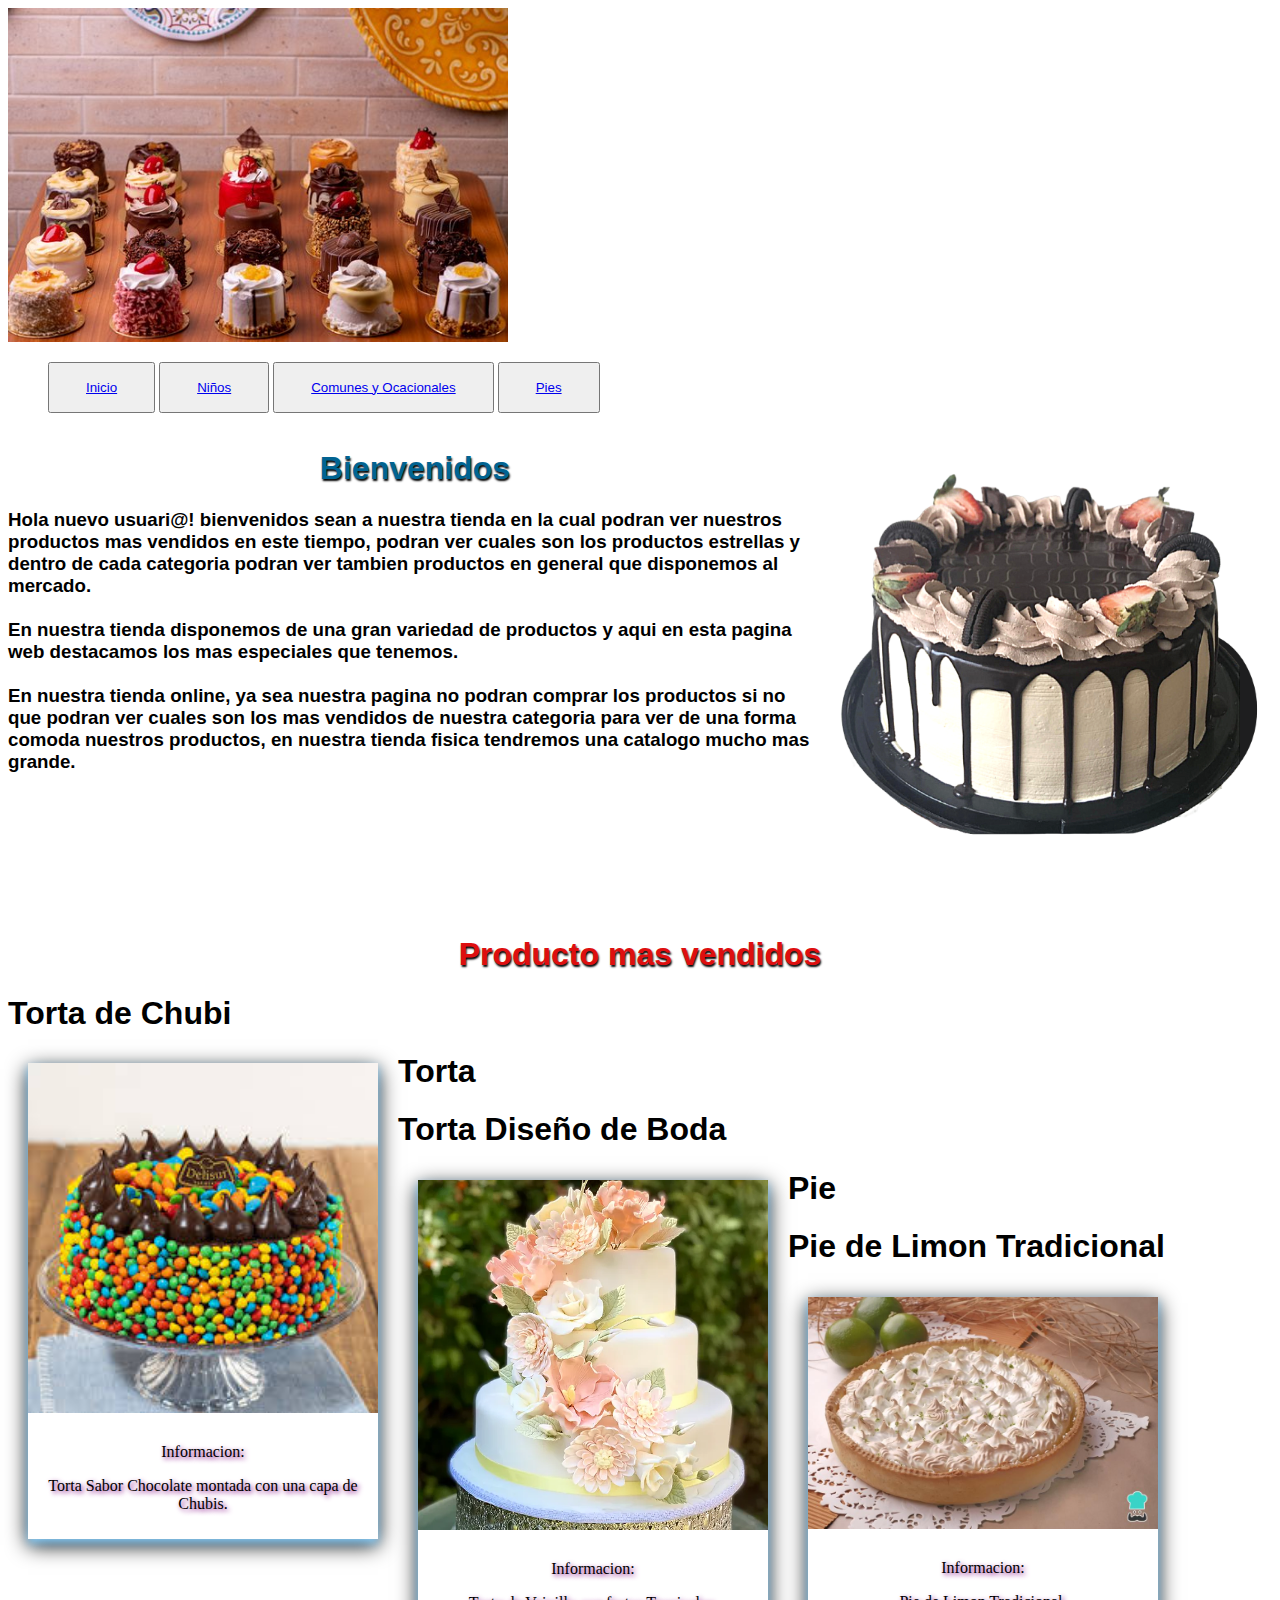
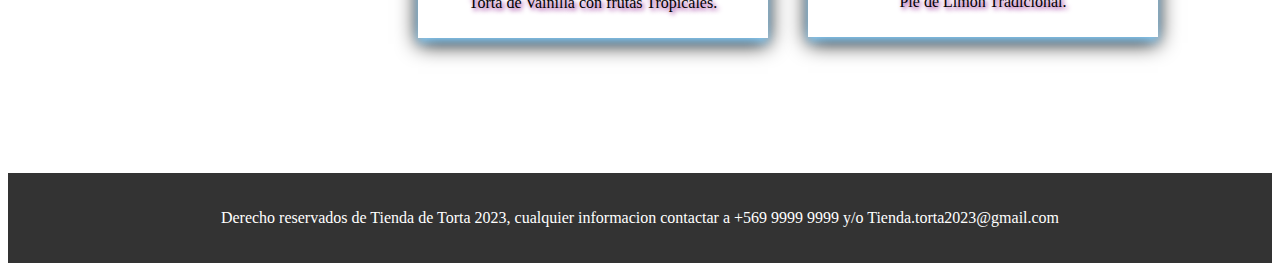
<file: index.html>
<!DOCTYPE html>
<html lang="en">
<head>
  <meta charset="UTF-8">
  <meta name="viewport" content="width=device-width, initial-scale=1.0">
  <meta http-equiv="X-UA-Compatible" content="ie=edge">
  <title>Tienda de Tortas</title>
  <link rel="stylesheet" href="styles.css">
</head>
<body>

  <header>
    <div class="menu">
      <img class="imgl" src="Imagenes/ENTRADA.jpg" alt="">
      <nav>
          <ul>
            <button><a class="btn" href="Inicio.html">Inicio</a></button>
            <button><a class="btn" href="Niños.html">Niños</a></button>
            <button><a class="btn" href="General.html">Comunes y Ocacionales</a></button>
            <button><a class="btn" href="Pie.html">Pies</a></button>
            
          </ul>
      </nav>
    </div>
  </header>

  <div class="contenedor">
    <div>
      <h1 class="bienvenidos2"> Bienvenidos</h1>
      <p> <h3 class="textoini">Hola nuevo usuari@! bienvenidos sean a nuestra tienda en  la cual podran ver nuestros productos 
        mas vendidos en este tiempo, podran ver cuales son los productos estrellas y dentro de cada categoria podran ver 
        tambien productos en general que disponemos al mercado. <br> <br>En nuestra tienda disponemos de una gran variedad de productos
        y aqui en esta pagina web destacamos los mas especiales que tenemos. <br><br> En nuestra tienda online,
        ya sea nuestra pagina no podran comprar los productos si no que podran ver cuales son los mas vendidos de nuestra categoria para
        ver de una forma comoda nuestros productos, en nuestra tienda fisica tendremos una catalogo mucho mas grande. </h3></p>
    </div>
    <img class="imagenb" src="Imagenes/chocolate.png" alt="...">
  </div>
  <br><br>


  <h1 class="Pr"> Producto mas vendidos</h1>
  <h1 class="TI">Torta de Chubi</h1>
  <div class="galeria">
    <div class="foto">
      <img src="Imagenes/NIÑOS.jpg" alt="">
    </div>
    <div class="pie">
      <p>Informacion:</p>
      <p>Torta Sabor Chocolate montada con una capa de Chubis.</p>
    </div>
  </div>

  <h1> Torta </h1>
  <h1>Torta Diseño de Boda</h1>
  <div class="galeria">
    <div class="foto">
      <img src="Imagenes/BODA.webp" alt="">
    </div>
    <div class="pie">
      <p>Informacion:</p>
      <p>Torta de Vainilla con frutas Tropicales.</p>
    </div>
  </div>

  <h1> Pie</h1>
  <h1> Pie de Limon Tradicional</h1>
  <div class="galeria">
    <div class="foto">
      <img src="Imagenes/pie.jpg" alt="">
    </div>
    <div class="pie">
      <p>Informacion:</p>
      <p>Pie de Limon Tradicional.</p>
    </div>
  </div>
  

  <br><br><br><br><br><br><br><br><br><br><br><br><br><br><br><br><br><br><br><br><br><br><br><br><br><br><br>
  <footer>
    <p>Derecho reservados de Tienda de Torta 2023, cualquier informacion contactar a +569 9999 9999 y/o Tienda.torta2023@gmail.com</p>
  </footer>
  
  




</body>
</html>
</file>
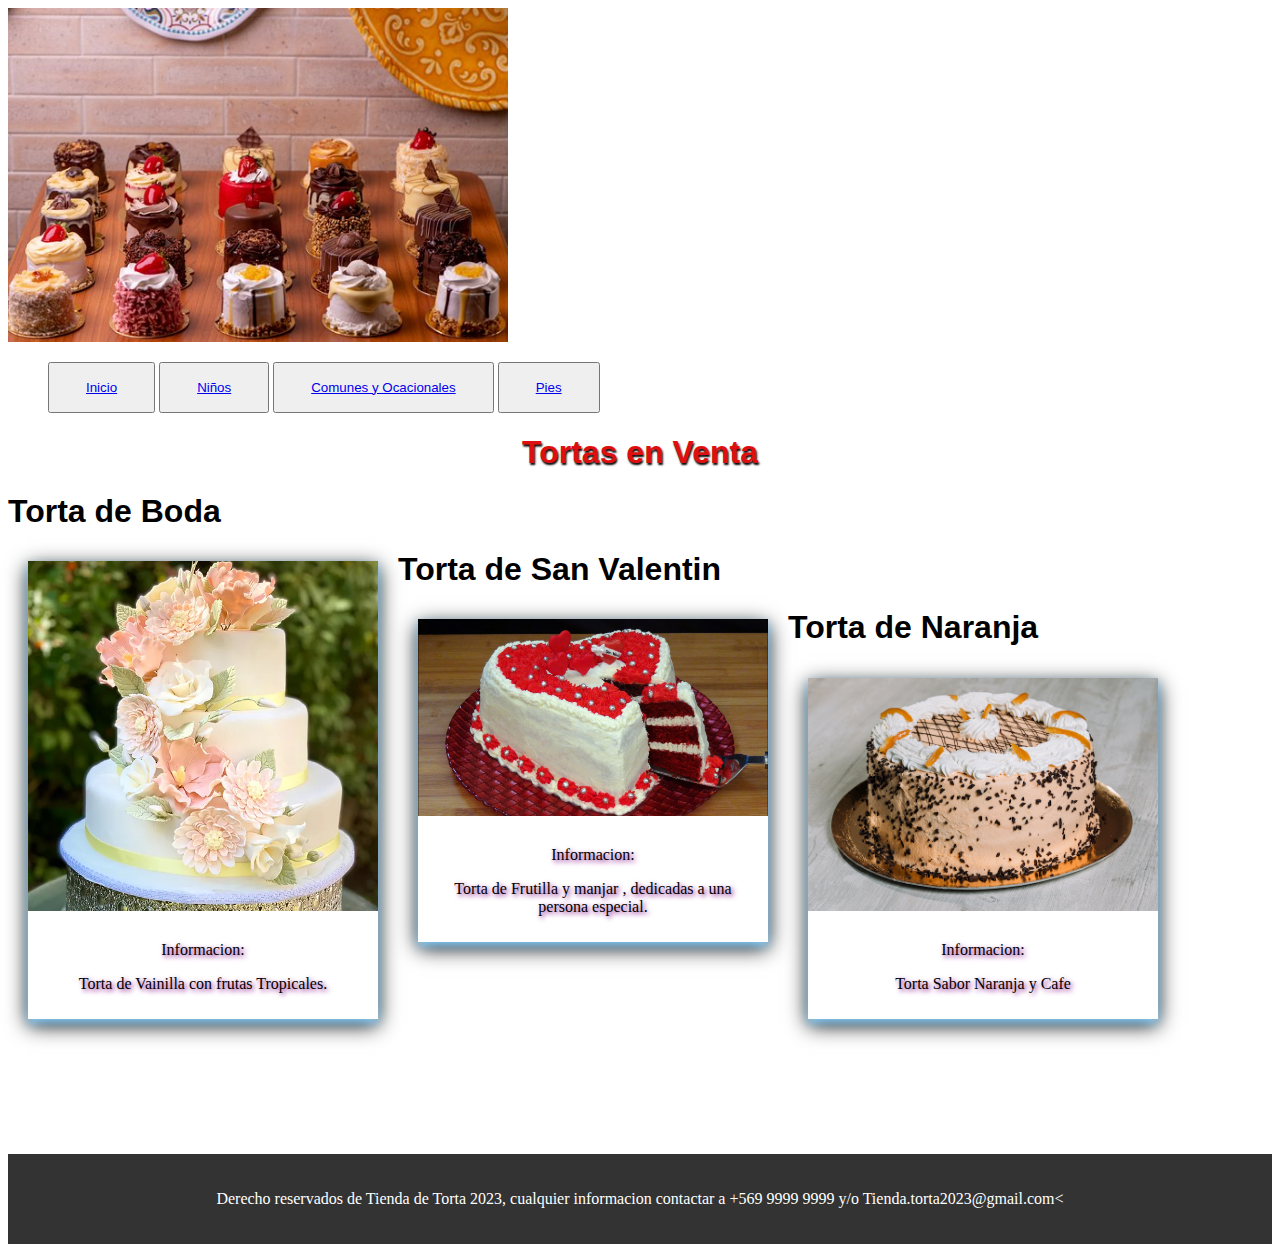
<file: General.html>
<!DOCTYPE html>
<html lang="en">
<head>
  <meta charset="UTF-8">
  <meta name="viewport" content="width=device-width, initial-scale=1.0">
  <meta http-equiv="X-UA-Compatible" content="ie=edge">
  <title>Tienda de Tortas</title>
  <link rel="stylesheet" href="styles.css">
</head>
<body>

  <header>
    <div class="menu">
      <img class="imgl" src="Imagenes/ENTRADA.jpg" alt="">
      <nav>
          <ul>
            <button><a class="btn" href="index.html">Inicio</a></button>
            <button><a class="btn" href="Niños.html">Niños</a></button>
            <button><a class="btn" href="General.html">Comunes y Ocacionales</a></button>
            <button><a class="btn" href="Pie.html">Pies</a></button>
          </ul>
      </nav>
    </div>
  </header>

  <h1 class="Pr"> Tortas en Venta</h1>
  <h1 class="TI">Torta de Boda</h1>
  <div class="galeria">
    <div class="foto">
      <img src="Imagenes/BODA.webp" alt="">
    </div>
    <div class="pie">
      <p>Informacion:</p>
      <p>Torta de Vainilla con frutas Tropicales.</p>
    </div>
  </div>

  <h1> Torta de San Valentin</h1>
  <div class="galeria">
    <div class="foto">
      <img src="Imagenes/Sanvalentin.jpg" alt="">
    </div>
    <div class="pie">
      <p>Informacion:</p>
      <p>Torta de Frutilla y manjar , dedicadas a una persona especial.</p>
    </div>
  </div>

  <h1> Torta de Naranja</h1>
  <div class="galeria">
    <div class="foto">
      <img src="Imagenes/naranja.jpg" alt="">
    </div>
    <div class="pie">
      <p>Informacion:</p>
      <p>Torta Sabor Naranja y Cafe</p>
    </div>
  </div>


  <br><br><br><br><br><br><br><br><br><br><br><br><br><br><br><br><br><br><br><br><br><br><br><br><br><br><br>
  <footer>
    <p>Derecho reservados de Tienda de Torta 2023, cualquier informacion contactar a +569 9999 9999 y/o Tienda.torta2023@gmail.com<</p>
  </footer>


</body>
</html>
</file>
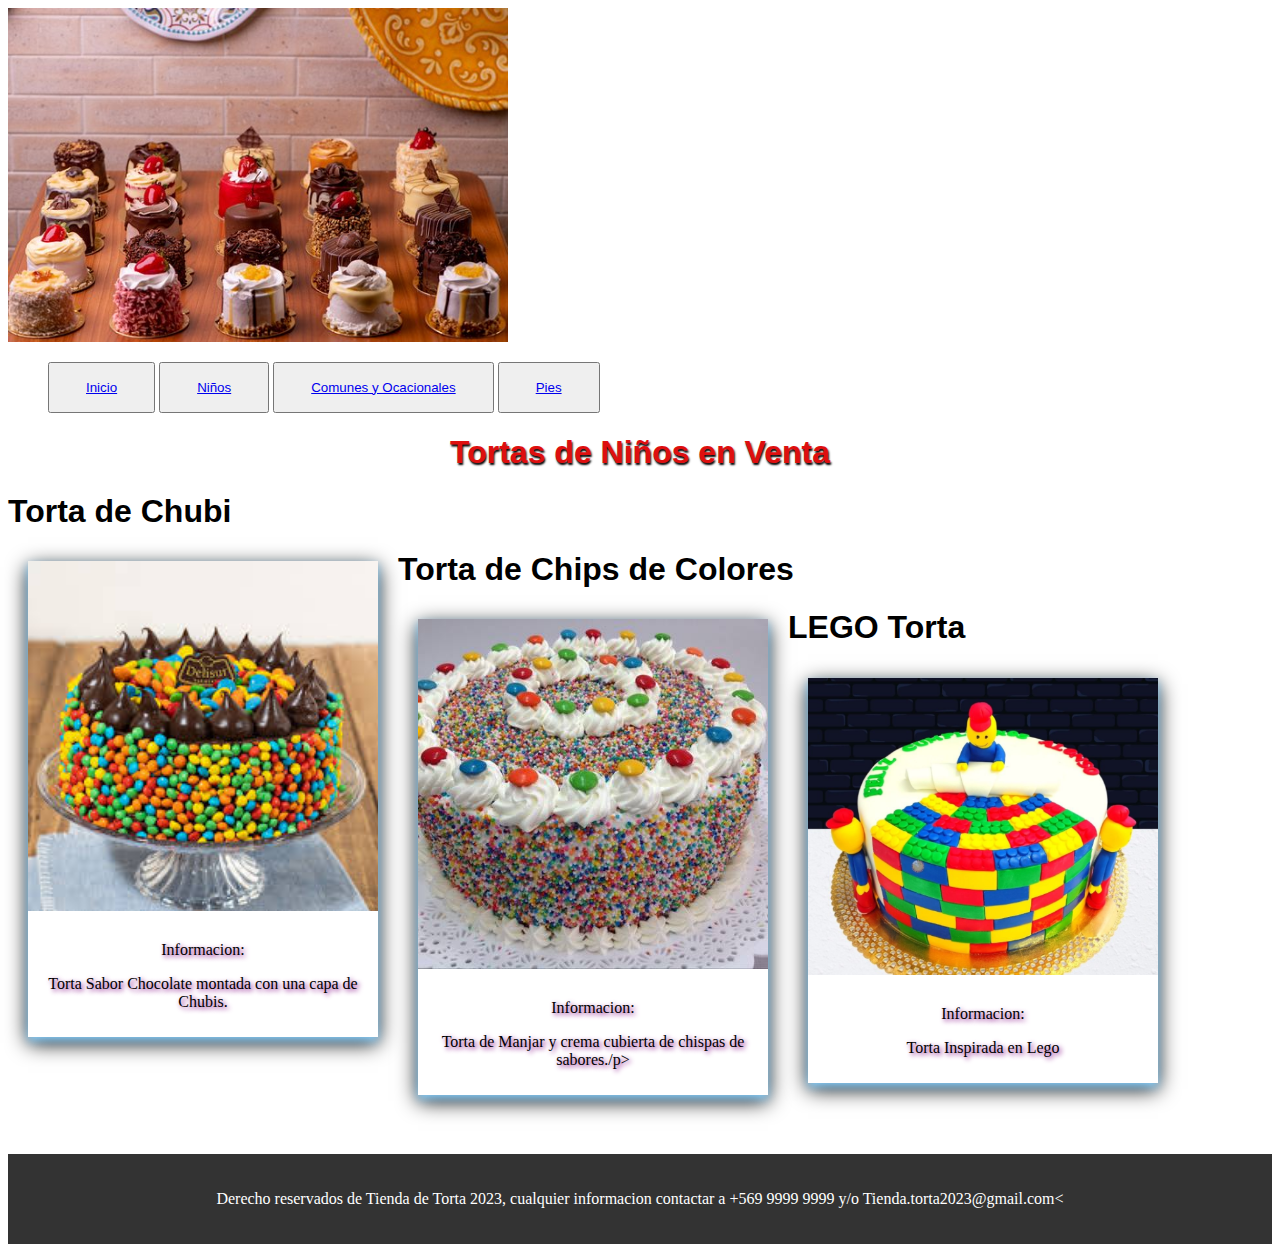
<file: Niños.html>
<!DOCTYPE html>
<html lang="en">
<head>
  <meta charset="UTF-8">
  <meta name="viewport" content="width=device-width, initial-scale=1.0">
  <meta http-equiv="X-UA-Compatible" content="ie=edge">
  <title>Tienda de Tortas</title>
  <link rel="stylesheet" href="styles.css">
</head>
<body>

  <header>
    <div class="menu">
      <img class="imgl" src="Imagenes/ENTRADA.jpg" alt="">
      <nav>
          <ul>
            <button><a class="btn" href="index.html">Inicio</a></button>
            <button><a class="btn" href="Niños.html">Niños</a></button>
            <button><a class="btn" href="General.html">Comunes y Ocacionales</a></button>
            <button><a class="btn" href="Pie.html">Pies</a></button>
          </ul>
      </nav>
    </div>
  </header>

  <h1 class="Pr"> Tortas de Niños en Venta</h1>
  <h1 class="TI">Torta de Chubi</h1>
  <div class="galeria">
    <div class="foto">
      <img src="Imagenes/NIÑOS.jpg" alt="">
    </div>
    <div class="pie">
      <p>Informacion:</p>
      <p>Torta Sabor Chocolate montada con una capa de Chubis.</p>
    </div>
  </div>

  <h1> Torta de Chips de Colores</h1>
  <div class="galeria">
    <div class="foto">
      <img src="Imagenes/Niños2.jpg" alt="">
    </div>
    <div class="pie">
      <p>Informacion:</p>
      <p>Torta de Manjar y crema cubierta de chispas de sabores./p>
    </div>
  </div>

  <h1> LEGO Torta</h1>
  <div class="galeria">
    <div class="foto">
      <img src="Imagenes/niños3.png" alt="">
    </div>
    <div class="pie">
      <p>Informacion:</p>
      <p>Torta Inspirada en Lego</p>
    </div>
  </div>


  <br><br><br><br><br><br><br><br><br><br><br><br><br><br><br><br><br><br><br><br><br><br><br><br><br><br><br>
  <footer>
    <p>Derecho reservados de Tienda de Torta 2023, cualquier informacion contactar a +569 9999 9999 y/o Tienda.torta2023@gmail.com<</p>
  </footer>


</body>
</html>
</file>
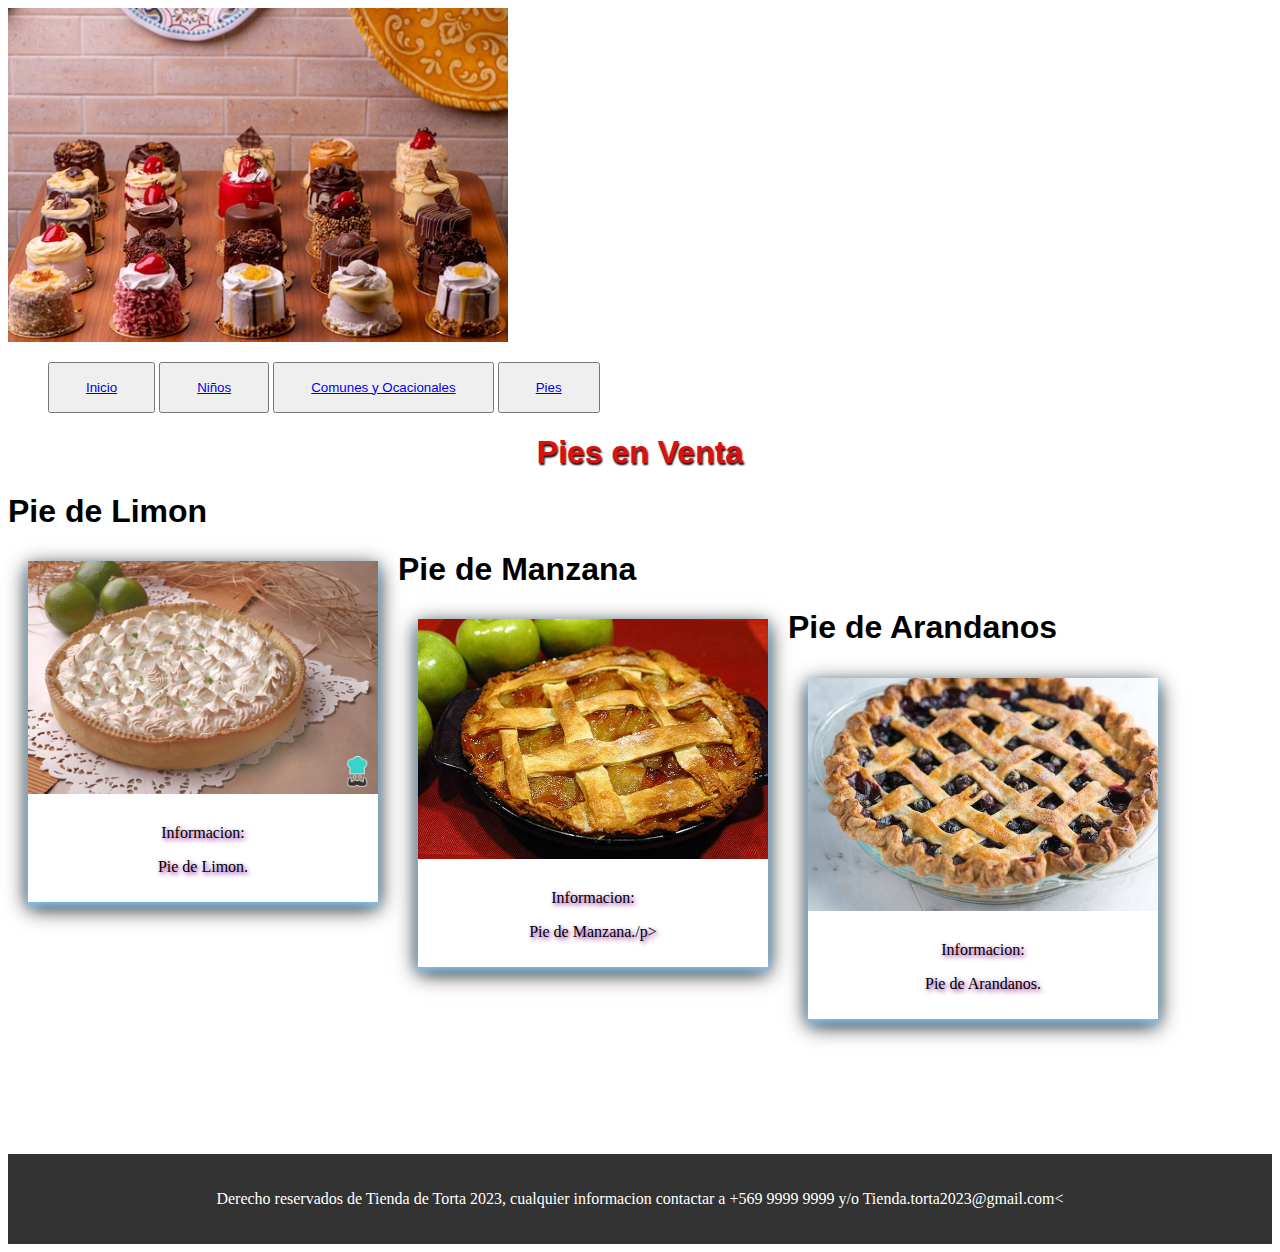
<file: Pie.html>
<!DOCTYPE html>
<html lang="en">
<head>
  <meta charset="UTF-8">
  <meta name="viewport" content="width=device-width, initial-scale=1.0">
  <meta http-equiv="X-UA-Compatible" content="ie=edge">
  <title>Tienda de Tortas</title>
  <link rel="stylesheet" href="styles.css">
</head>
<body>

  <header>
    <div class="menu">
      <img class="imgl" src="Imagenes/ENTRADA.jpg" alt="">
      <nav>
          <ul>
            <button><a class="btn" href="index.html">Inicio</a></button>
            <button><a class="btn" href="Niños.html">Niños</a></button>
            <button><a class="btn" href="General.html">Comunes y Ocacionales</a></button>
            <button><a class="btn" href="Pie.html">Pies</a></button>
          </ul>
      </nav>
    </div>
  </header>

  <h1 class="Pr"> Pies en Venta</h1>
  <h1 class="TI">Pie de Limon</h1>
  <div class="galeria">
    <div class="foto">
      <img src="Imagenes/pie.jpg" alt="">
    </div>
    <div class="pie">
      <p>Informacion:</p>
      <p>Pie de Limon.</p>
    </div>
  </div>

  <h1> Pie de Manzana</h1>
  <div class="galeria">
    <div class="foto">
      <img src="Imagenes/manzana.jpg" alt="">
    </div>
    <div class="pie">
      <p>Informacion:</p>
      <p>Pie de Manzana./p>
    </div>
  </div>

  <h1> Pie de Arandanos</h1>
  <div class="galeria">
    <div class="foto">
      <img src="Imagenes/arandana.jpg" alt="">
    </div>
    <div class="pie">
      <p>Informacion:</p>
      <p>Pie de Arandanos.</p>
    </div>
  </div>


  <br><br><br><br><br><br><br><br><br><br><br><br><br><br><br><br><br><br><br><br><br><br><br><br><br><br><br>
  <footer>
    <p>Derecho reservados de Tienda de Torta 2023, cualquier informacion contactar a +569 9999 9999 y/o Tienda.torta2023@gmail.com<</p>
  </footer>


</body>
</html>
</file>
<file: styles.css>
.btn{
    display: inline-block;
    padding: 15px;
    margin: 0px 15px;
}

.textoini{   /* cambiar el tipo de letra que hay en el texto*/
    font-family: Arial, Helvetica, sans-serif;
}

h1{
    font-family: Arial, Helvetica, sans-serif;
}


.bienvenidos2{  
    color: rgb(1, 99, 145);
    text-shadow: 1px 2px 2px black;
    text-align: center;
}



.imgl{
    width: 500px;  /*cambiar los pixeles de la imagen*/
    height: auto;
}

.contenedor{
    display: flex;
    justify-content: right;
}

.imagenb{
    width: 450px;  /*cambiar los pixeles de la imagen*/
    height: 450px;
}

.Pr{
    color: rgb(222, 15, 15);
    text-shadow: 1px 2px 2px black;
    text-align: center;
}


div.galeria{
    margin: 10px 20px;
    box-shadow: 0 4px 8px 0 lightskyblue, 0 6px 20px 0 rgba(0, 0, 0, 19);
    float: left;
    width: 350px;
} 

div.galeria img{
    width: 100%;
    height: auto;
}

div.galeria:hover{
    border: 1px solid lightcoral;
    transform: rotate(-3deg);
}

div.pie{
    text-align: center;
    text-shadow: 2px 2px 5px purple;
    padding: 10px;
}



footer {
    background-color: #333;
    color: #fff;
    padding: 20px;
    text-align: center;
  }
</file>
